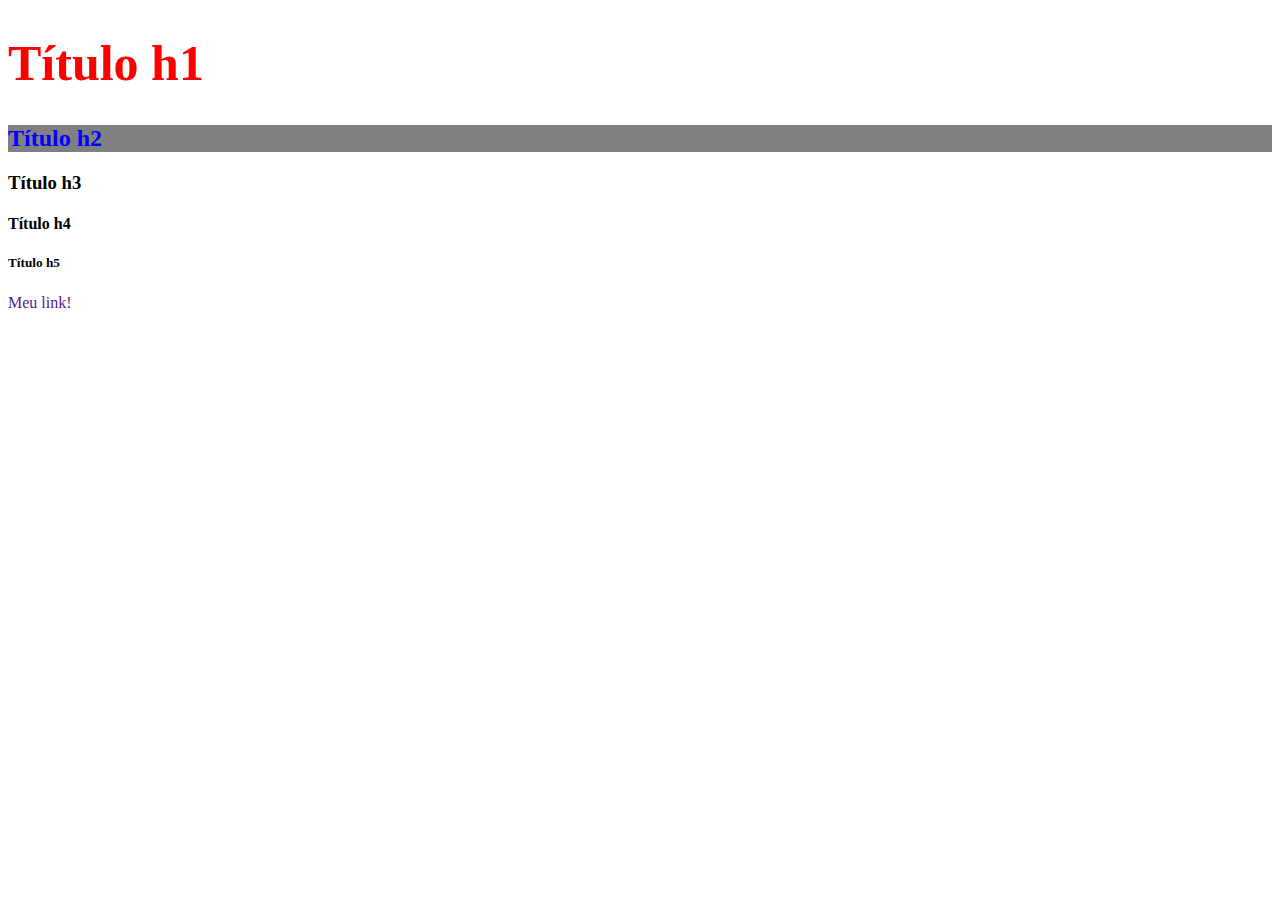
<file: Curso Webmaster/Aulas/Introdução CSS/index.html>
<!DOCTYPE html>
<html lang="en">
<head>
    <meta charset="UTF-8">
    <title>Título aqui</title>
    <style type="text/css"> <!-- Estilo dentro do documento -->
        h1{ <!-- Não modifica pq o estilo inline tem prioridade. -->
            color: orange;
            background: green;
        }
        h2{
            color: blue;
            background: gray;
        }
        a{ <!-- Não muda pq inline tem prioridade -->
            text-decoration: none;
        }
    </style>
</head>
<body>
    <h1 style="color: red; font-size: 50px">Título h1</h1> <!-- Estilo inline -->
    <h2>Título h2</h2>
    <h3>Título h3</h3>
    <h4>Título h4</h4>
    <h5>Título h5</h5>
    <a style="text-decoration: none" href="">Meu link!</a> <!-- Estilo inline -->
</body>
</html>
</file>
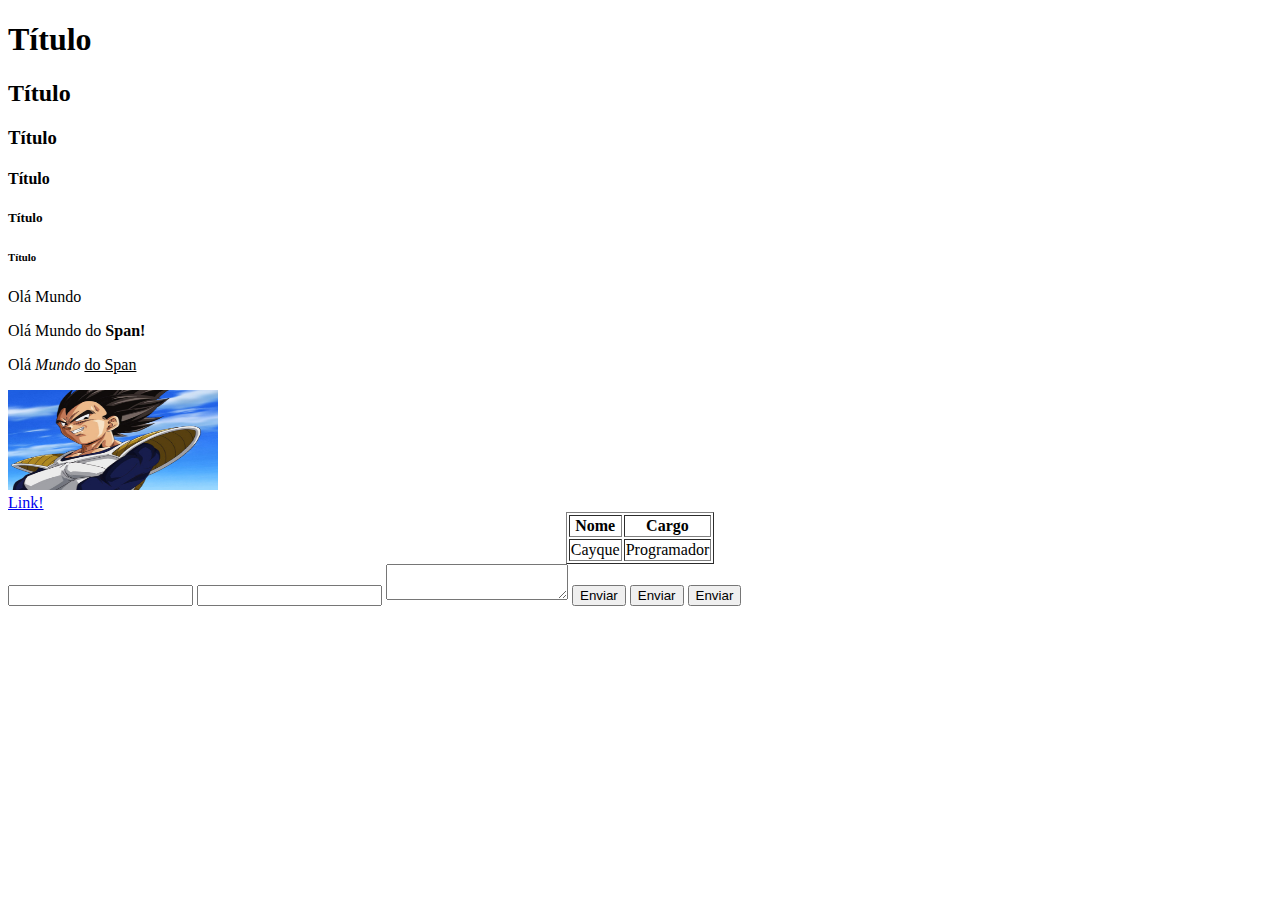
<file: Curso Webmaster/Aulas/Revisao HTML/Geral/index.html>
<!DOCTYPE html>
<html lang="en">
<head>
    <meta charset="UTF-8">
    <title>Revisão</title>
</head>
<body>
<!-- Tags de texto -->
    <div>
        <div></div>
        <h1>Título</h1>
        <h2>Título</h2>
        <h3>Título</h3>
        <h4>Título</h4>
        <h5>Título</h5>
        <h6>Título</h6>
    </div>
    <p>Olá Mundo</p>
    <span>Olá Mundo do <b>Span!</b></span>
    <p>Olá <i>Mundo</i> <u>do Span</u></p>

    <img src="../../Introdução%20HTML/Imagens/vegeta.jpg" width="210" height="100"/>
    <br/>
    <a target="_blank" href="http://www.google.com.br">Link!</a>

    <table align="center" width="100" border="1">
        <thead>
            <tr>
                <th>Nome</th>
                <th>Cargo</th>
            </tr>
        </thead>
        <tbody>
            <tr>
                <td>Cayque</td>
                <td>Programador</td>
            </tr>
        </tbody>
    </table>

    <form>
        <input type="text"/>
        <input type="password"/>
        <textarea></textarea>
        <input type="submit" value="Enviar"/>
        <input type="button" value="Enviar"/>
        <button>Enviar</button>
    </form>
</body>
</html>
</file>
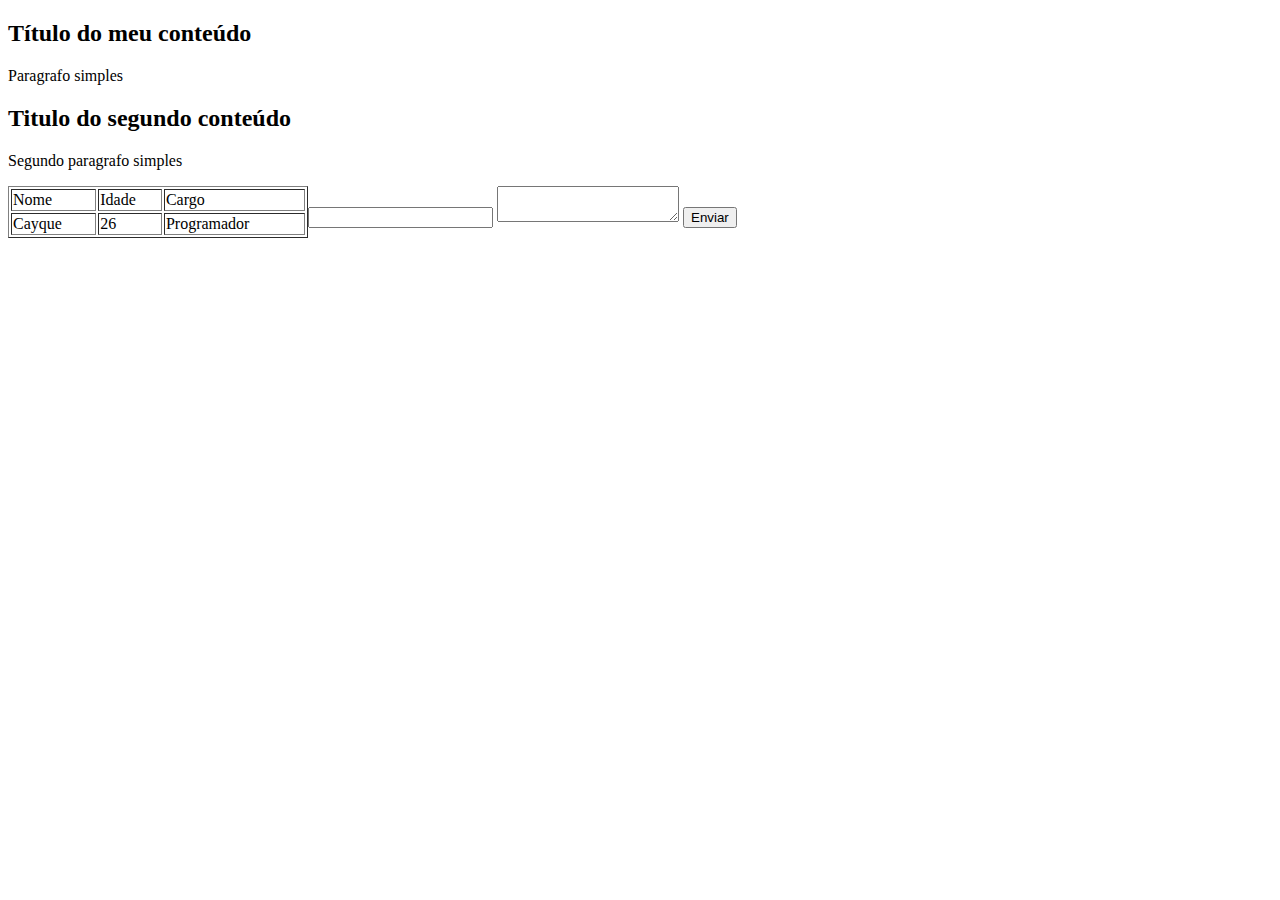
<file: Curso Webmaster/Aulas/Revisao HTML/Tabelas/index.html>
<!DOCTYPE html>
<html lang="en">
<head>
    <meta charset="UTF-8">
    <title>Título aqui</title>
</head>
<body>
    <div> <!-- Divide a página em pedaços -->
            <h2>Título do meu conteúdo</h2>
        <p>Paragrafo simples</p>
    </div>
    <div>
        <h2>Titulo do segundo conteúdo</h2>
        <p>Segundo paragrafo simples</p>
    </div>
    <table width="300" align="left" border="1">
        <tr>
            <td>Nome</td>
            <td>Idade</td>
            <td>Cargo</td>
        </tr>
        <tr>
            <td>Cayque</td>
            <td>26</td>
            <td>Programador</td>
        </tr>
    </table>
   <div>
    <form>
        <input type="text"/>
        <textarea></textarea>
        <input type="submit" value="Enviar"/>
    </form>
   </div>
</body>
</html>
</file>
